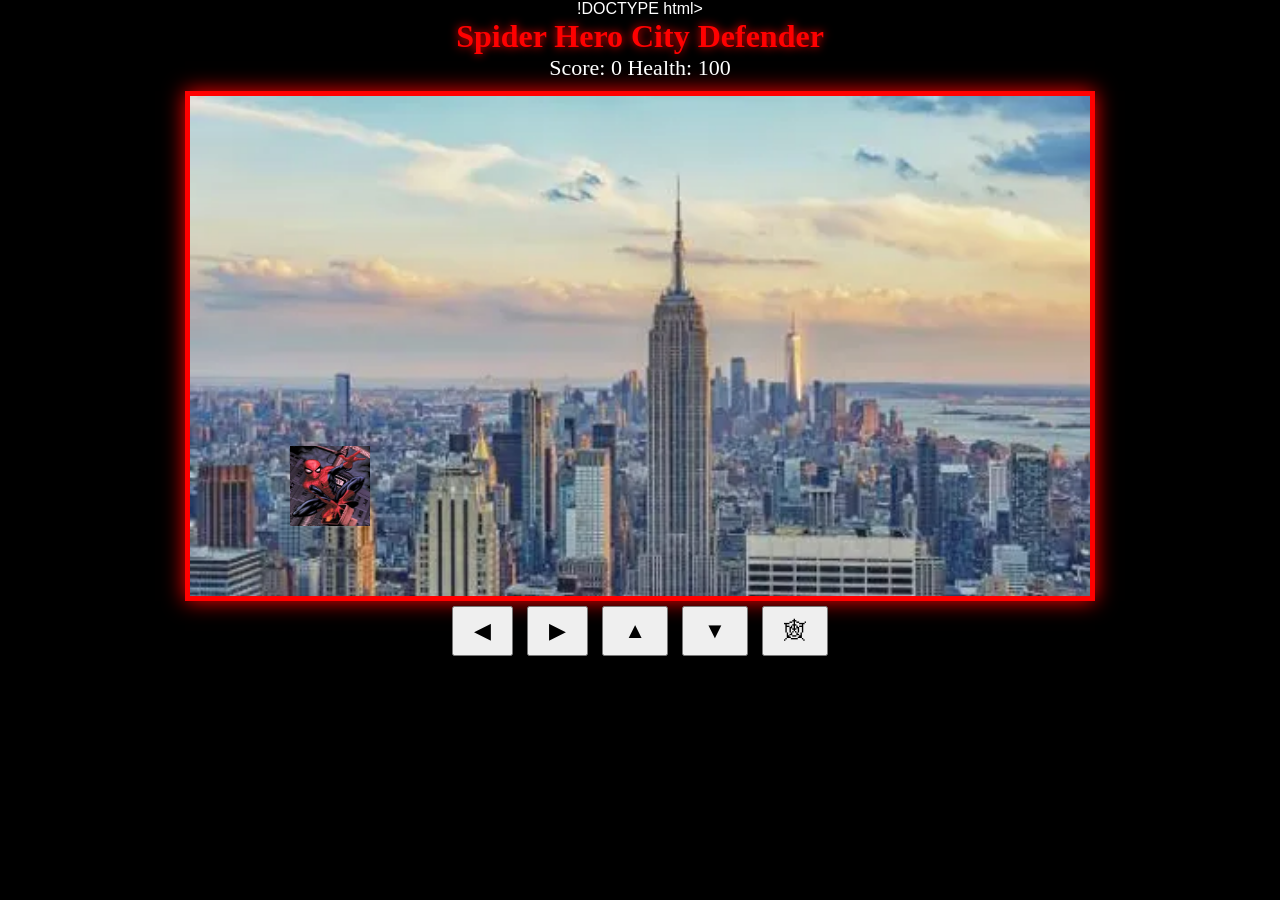
<file: index.html>
!DOCTYPE html>
<html>

<head>
<meta charset="UTF-8">
<title>Spider Hero City Defender</title>
<link rel="stylesheet" href="style.css">
</head>

<body>

<h1>Spider Hero City Defender</h1>

<div class="hud">
Score: <span id="score">0</span>
Health: <span id="health">100</span>
</div>

<canvas id="gameCanvas"></canvas>

<div class="controls">
<button id="left">◀</button>
<button id="right">▶</button>
<button id="up">▲</button>
<button id="down">▼</button>
<button id="shoot">🕸</button>
</div>

<script src="game.js"></script>

</body>
</html>
</file>
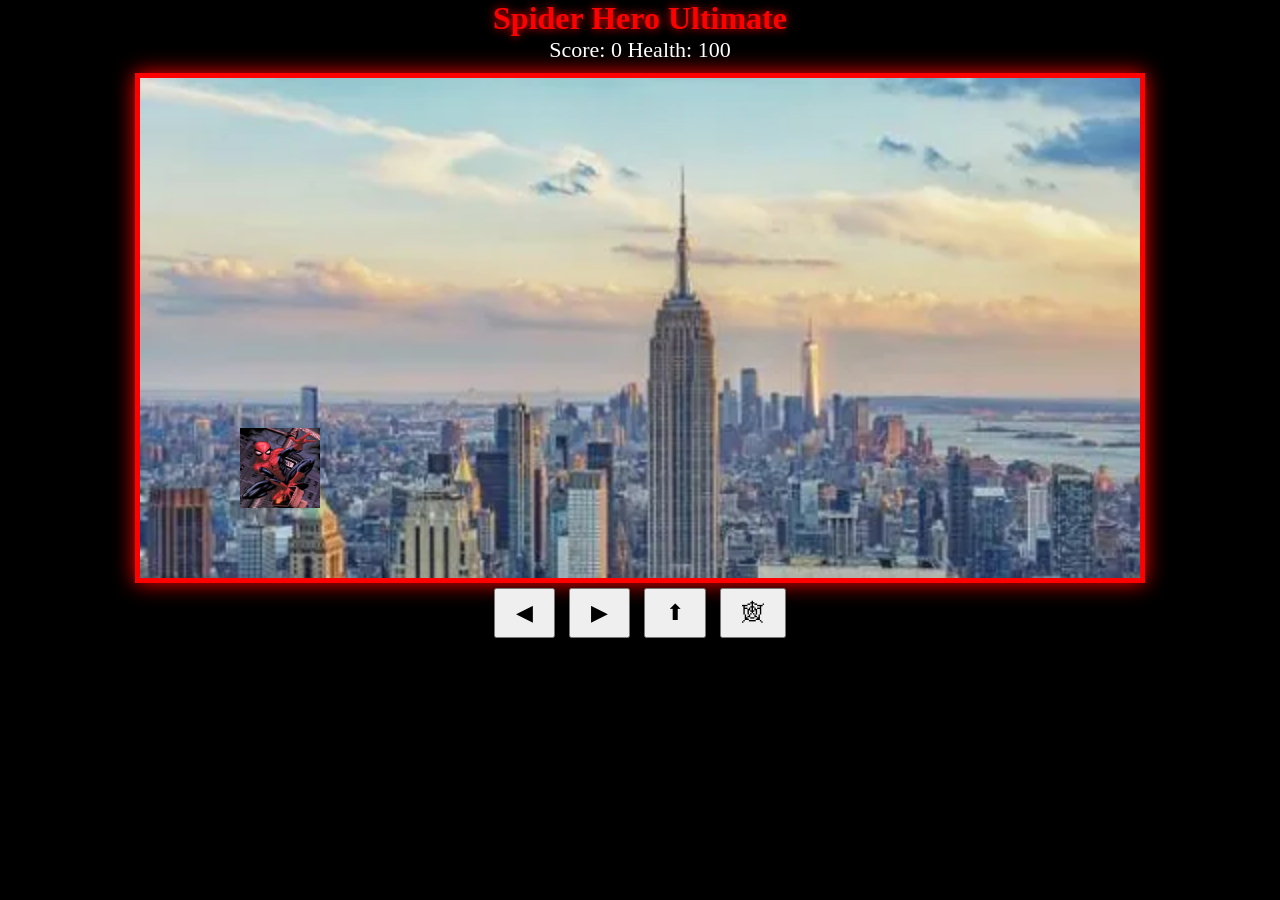
<file: Spider-man/index.html>
<!DOCTYPE html>
<html>

<head>

<meta charset="UTF-8">
<title>Spider Hero Ultimate Game</title>

<link rel="stylesheet" href="style.css">

</head>

<body>

<h1>Spider Hero Ultimate</h1>

<div class="hud">
Score: <span id="score">0</span>
Health: <span id="health">100</span>
</div>

<canvas id="gameCanvas"></canvas>

<div class="controls">

<button id="left">◀</button>
<button id="right">▶</button>
<button id="jump">⬆</button>
<button id="web">🕸</button>

</div>

<script src="game.js"></script>

</body>

</html>
</file>
<file: style.css>
*{
margin:0;
padding:0;
box-sizing:border-box;
font-family:Poppins;
}

body{
margin:0;
background:black;
color:white;
text-align:center;
font-family:Arial;
}

h1{
color:red;
text-shadow:0 0 10px red;
}

canvas{
background:url("images/city.jpg");
background-size:cover;
border:5px solid red;
box-shadow:0 0 20px red;
display:block;
margin:auto;
}

.hud{
font-size:22px;
margin-bottom:10px;
}

.controls button{
font-size:22px;
padding:10px 20px;
margin:5px;
}


.navbar{
display:flex;
justify-content:space-between;
align-items:center;
padding:20px 10%;
background:black;
position:fixed;
width:100%;
}

.logo{
font-family:Orbitron;
color:red;
}

ul{
display:flex;
list-style:none;
}

ul li{
margin-left:25px;
}

ul a{
text-decoration:none;
color:white;
}

.hero{

height:100vh;

background:
linear-gradient(rgba(0,0,0,0.7),rgba(0,0,0,0.9)),
url("https://wallpapercave.com/wp/wp1810939.jpg");

background-size:cover;
background-position:center;

display:flex;
flex-direction:column;
justify-content:center;
align-items:center;

text-align:center;

}

.hero h1{
font-size:65px;
}

section{
padding:120px 10%;
}

.grid{

display:grid;
grid-template-columns:repeat(auto-fit,minmax(250px,1fr));
gap:30px;

}

.card{

background:#1e293b;
border-radius:10px;
overflow:hidden;
text-align:center;
transition:0.4s;

}

.card img{
width:100%;
height:350px;
object-fit:cover;
}

.card:hover{

transform:translateY(-10px);
box-shadow:0 10px 20px red;

}
</file>
<file: Spider-man/style.css>
*{
margin:0;
padding:0;
box-sizing:border-box;
font-family:Poppins;
}

body{
margin:0;
background:black;
color:white;
text-align:center;
font-family:Arial;
}

h1{
color:red;
text-shadow:0 0 10px red;
}

canvas{
background:url("images/city.jpg");
background-size:cover;
border:5px solid red;
box-shadow:0 0 20px red;
display:block;
margin:auto;
}

.hud{
font-size:22px;
margin-bottom:10px;
}

.controls button{
font-size:22px;
padding:10px 20px;
margin:5px;
}


.navbar{
display:flex;
justify-content:space-between;
align-items:center;
padding:20px 10%;
background:black;
position:fixed;
width:100%;
}

.logo{
font-family:Orbitron;
color:red;
}

ul{
display:flex;
list-style:none;
}

ul li{
margin-left:25px;
}

ul a{
text-decoration:none;
color:white;
}

.hero{

height:100vh;

background:
linear-gradient(rgba(0,0,0,0.7),rgba(0,0,0,0.9)),
url("https://wallpapercave.com/wp/wp1810939.jpg");

background-size:cover;
background-position:center;

display:flex;
flex-direction:column;
justify-content:center;
align-items:center;

text-align:center;

}

.hero h1{
font-size:65px;
}

section{
padding:120px 10%;
}

.grid{

display:grid;
grid-template-columns:repeat(auto-fit,minmax(250px,1fr));
gap:30px;

}

.card{

background:#1e293b;
border-radius:10px;
overflow:hidden;
text-align:center;
transition:0.4s;

}

.card img{
width:100%;
height:350px;
object-fit:cover;
}

.card:hover{

transform:translateY(-10px);
box-shadow:0 10px 20px red;

}
</file>
